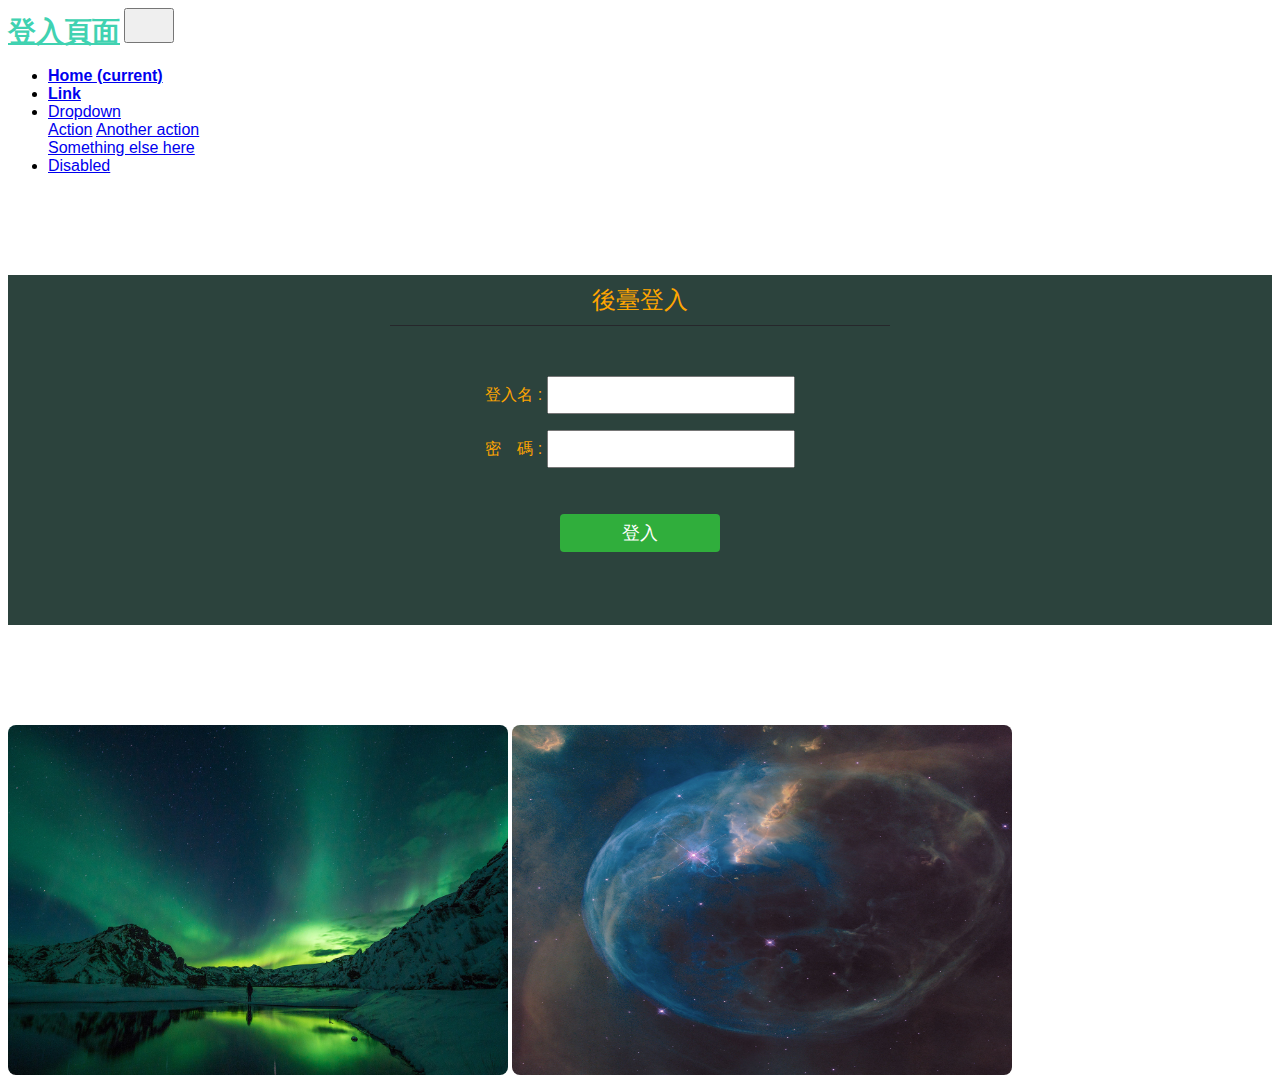
<file: HttpServer/fork/index.html>
<!doctype html>
<html lang="en">
<head>
    <!-- Required meta tags -->
    <meta charset="utf-8">
    <meta name="viewport" content="width=device-width, initial-scale=1, shrink-to-fit=no">

    <!-- Bootstrap CSS -->
    <link rel="stylesheet" href="https://stackpath.bootstrapcdn.com/bootstrap/4.1.3/css/bootstrap.min.css" integrity="sha384-MCw98/SFnGE8fJT3GXwEOngsV7Zt27NXFoaoApmYm81iuXoPkFOJwJ8ERdknLPMO" crossorigin="anonymous">

    <link rel="stylesheet" href="css/style.css">
    <title>登入系統</title>
	<style>
            img{width:500px;height:350px;margin:100px auto 0;border-radius:8px;}
            form{width:500px;height:350px;margin:100px auto 0;text-align:center;border-radius:8px;}
            form h3{margin:0 0 50px 0;height:50px;font:24px/50px 微軟雅黑;border-bottom:1px solid #26272b;border-radius:8px 8px 0 0;}
            .input1{font:16px/32px 微軟雅黑;width:240px;}
            .btn1{font:18px/36px 微軟雅黑;width:160px;border:0;background:#30ae3c;border-radius:4px;color:#fff;margin-top:30px;}
        </style>
</head>
<body>


<nav class="navbar navbar-expand-lg navbar-light bg-light">
    <div class="container">
        <a class="navbar-brand brand-style" href="#">登入頁面</a>
        <button class="navbar-toggler menu-btn-style" type="button" data-toggle="collapse" data-target="#navbarSupportedContent" aria-controls="navbarSupportedContent" aria-expanded="false" aria-label="Toggle navigation">
            <span class="navbar-toggler-icon menu-icon-style"></span>
        </button>

        <div class="collapse navbar-collapse justify-content-end" id="navbarSupportedContent">
            <ul class="navbar-nav">
                <li class="nav-item active">
                    <a class="nav-link menu-style" href="#">Home <span class="sr-only">(current)</span></a>
                </li>
                <li class="nav-item">
                    <a class="nav-link menu-style" href="#">Link</a>
                </li>
                <li class="nav-item dropdown">
                    <a class="nav-link dropdown-toggle" href="#" id="navbarDropdown" role="button" data-toggle="dropdown" aria-haspopup="true" aria-expanded="false">
                        Dropdown
                    </a>
                    <div class="dropdown-menu" aria-labelledby="navbarDropdown">
                        <a class="dropdown-item" href="#">Action</a>
                        <a class="dropdown-item" href="#">Another action</a>
                        <div class="dropdown-divider"></div>
                        <a class="dropdown-item" href="#">Something else here</a>
                    </div>
                </li>
                <li class="nav-item">
                    <a class="nav-link disabled" href="#">Disabled</a>
                </li>
            </ul>
        </div>
    </div>
</nav>


<div class="container-fluid">
    <div class="row">
        <section id="ad">
            <div class="container">
                <div class="row">
                    <form action="./index.html" method="get" style="color:orange;">
						<h3>後臺登入</h3>
						<p>登入名 : <label><input type="text" name="username" class="input1"/></label></p>
						<p>密&emsp;碼 : <label><input type="password" name="password" class="input1"/></label></p>
						<p><input type="submit" value="登入" class="btn1"/></p>
					</form>
                </div>
            </div>	
        </section>
    </div>
    <div class="row">
        <section id="category">
			<div class="container">
				<div class="col">
					<img src="./images/bg.jpg">
					<img src="./images/banner.jpg">
				<div>
			<div>
		</section>
    </div>
    <div class="row">
        <section id="html"></section>
    </div>
    <div class="row">
        <section id="boots"></section>
    </div>
    <div class="row">
        <section id="course"></section>
    </div>
    <div class="row">
        <section id="download"></section>
    </div>
    <div class="row">
        <section id="link"></section>
    </div>
</div>

<footer></footer>

<!-- Optional JavaScript -->
<!-- jQuery first, then Popper.js, then Bootstrap JS -->
<script src="https://code.jquery.com/jquery-3.3.1.slim.min.js" integrity="sha384-q8i/X+965DzO0rT7abK41JStQIAqVgRVzpbzo5smXKp4YfRvH+8abtTE1Pi6jizo" crossorigin="anonymous"></script>
<script src="https://cdnjs.cloudflare.com/ajax/libs/popper.js/1.14.3/umd/popper.min.js" integrity="sha384-ZMP7rVo3mIykV+2+9J3UJ46jBk0WLaUAdn689aCwoqbBJiSnjAK/l8WvCWPIPm49" crossorigin="anonymous"></script>
<script src="https://stackpath.bootstrapcdn.com/bootstrap/4.1.3/js/bootstrap.min.js" integrity="sha384-ChfqqxuZUCnJSK3+MXmPNIyE6ZbWh2IMqE241rYiqJxyMiZ6OW/JmZQ5stwEULTy" crossorigin="anonymous"></script>
</body>
</html>
</file>
<file: HttpServer/fork/css/style.css>
*{
    font-family: "微軟雅黑" , Arial;
}
a.brand-style{
    font-size: 28px;
    color: #40d2b1!important;
    font-weight: bolder;
}
a.brand-style:hover{
    color: #000000!important;
}
a.menu-style{
    font-size: 16px;
    font-weight: bolder;
}
button.menu-btn-style{
    width: 50px;
    height: 35px;
    padding: 0px;
    outline: none;
}
span.menu-btn-style{
    width: 25px;
    height: 25px;
}
section#ad{
    width: 100%;
    height: 100%;
    background-color: #2C433D;
}
</file>
